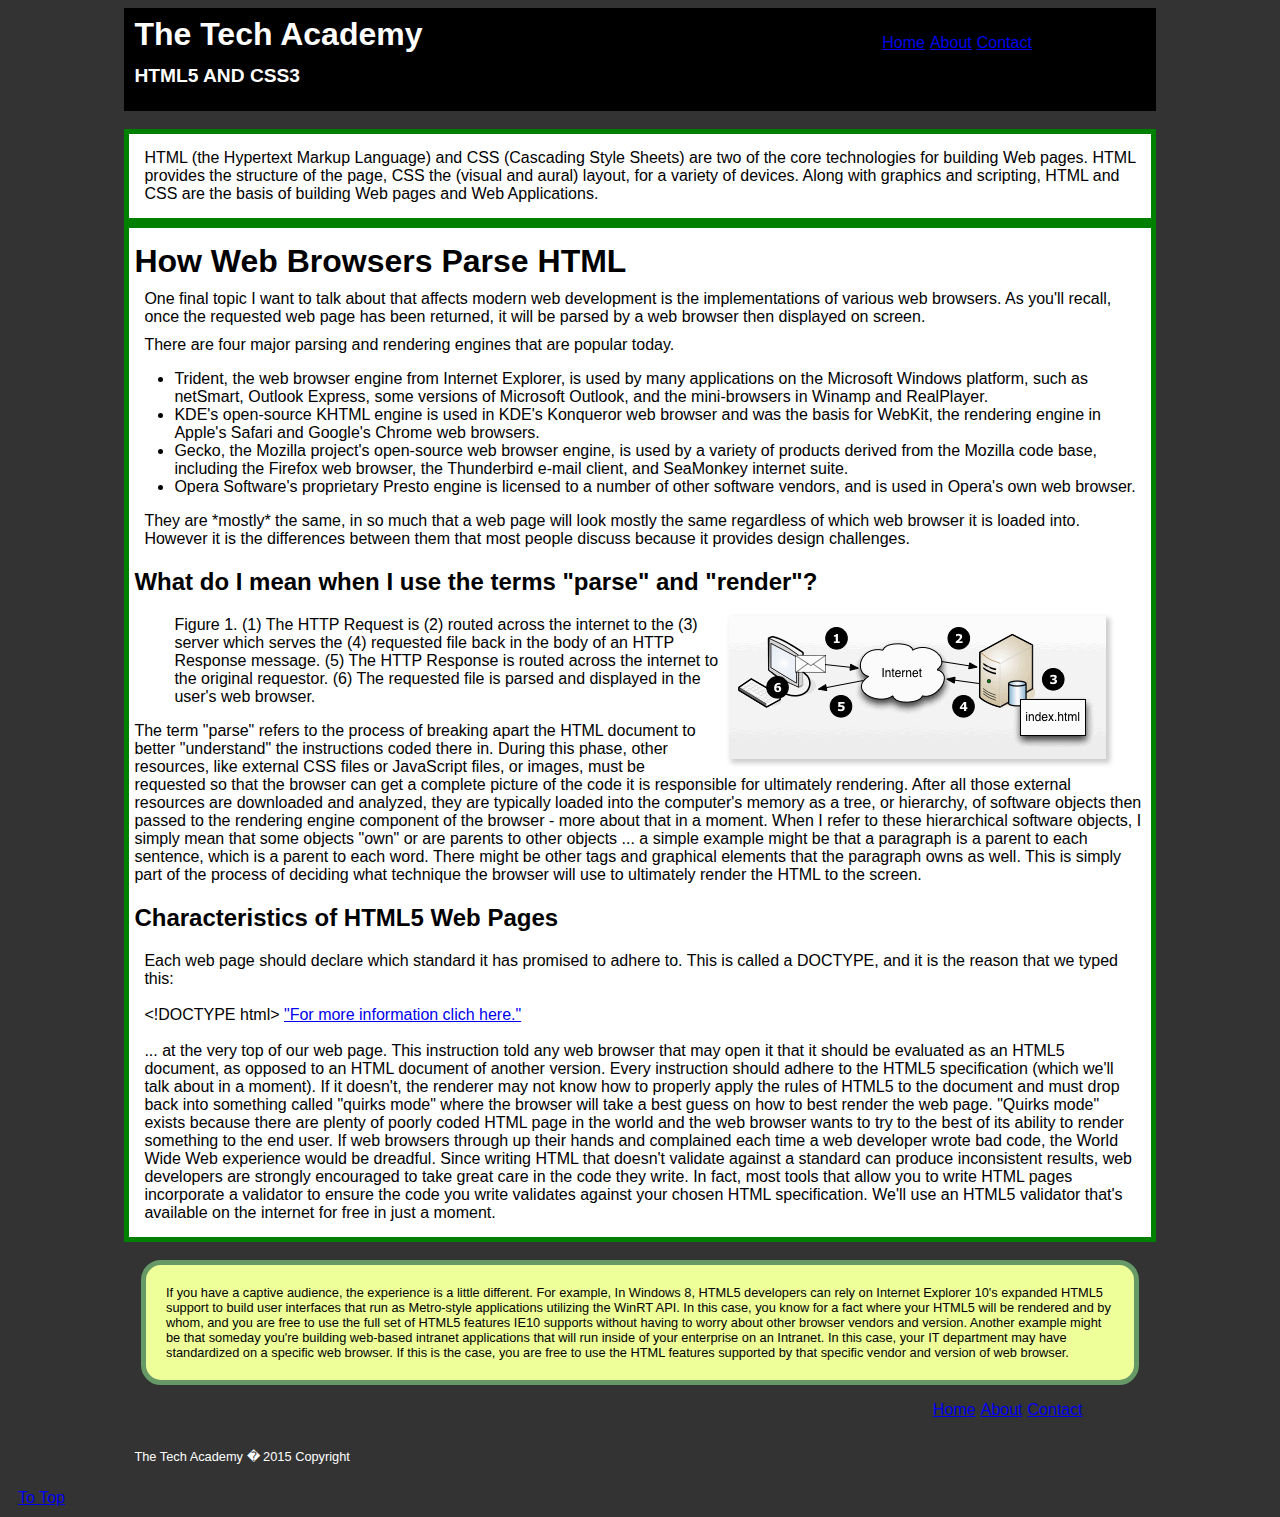
<file: Drill_webpage.html>
<!DOCTYPE html >
<html>

<head>

    <!-- added comment-->
		<link rel="stylesheet" href="Drill_webpageCSS.css" type="text/css"  media="all">
	

	
</head>



<body>
	<a name="Top">
		
<header>

  <hgroup>
    <h1>The Tech Academy</h1>
    <h2>HTML5 and CSS3</h2>
  </hgroup>

  <nav>
    <ul>
      <li><a href="#">Home</a></li>
      <li><a href="#">About</a></li>
      <li><a href="#">Contact</a></li>
    </ul>
  </nav>

</header>

<br>

<section>
    <div><p>HTML (the Hypertext Markup Language) and CSS (Cascading Style Sheets) are two of the core technologies for building Web pages. HTML provides the structure of the page, CSS the (visual and aural) layout, for a variety of devices. Along with graphics and scripting, HTML and CSS are the basis of building Web pages and Web Applications.</p></div>
</section>


<section>
<h1>How Web Browsers Parse HTML</h1>

<p>One final topic I want to talk about that affects modern web development is the implementations of various web browsers.  As you'll recall, once the requested web page has been returned, it will be parsed by a web browser then displayed on screen.</p>

<p>There are four major parsing and rendering engines that are popular today.</p>

<ul>
<li>Trident, the web browser engine from Internet Explorer, is used by many applications on the Microsoft Windows platform, such as netSmart, Outlook Express, some versions of Microsoft Outlook, and the mini-browsers in Winamp and RealPlayer.</li>

<li>KDE's open-source KHTML engine is used in KDE's Konqueror web browser and was the basis for WebKit, the rendering engine in Apple's Safari and Google's Chrome web browsers.</li>

<li>Gecko, the Mozilla project's open-source web browser engine, is used by a variety of products derived from the Mozilla code base, including the Firefox web browser, the Thunderbird e-mail client, and SeaMonkey internet suite.</li>

<li>Opera Software's proprietary Presto engine is licensed to a number of other software vendors, and is used in Opera's own web browser.</li>
</ul>

<p>They are *mostly* the same, in so much that a web page will look mostly the same regardless of which web browser it is loaded into.  However it is the differences between them that most people discuss because it provides design challenges.</p>

<h2>What do I mean when I use the terms "parse" and "render"?</h2>

<figure>
  <img src="www-diagram.gif" alt="A diagram of route from the user request to the web server and back again">
  <figcaption>Figure 1. (1) The HTTP Request is (2) routed across the internet to the (3) server which serves the (4) requested file back in the body of an HTTP Response message. (5) The HTTP Response is routed across the internet to the original requestor.  (6) The requested file is parsed and displayed in the user's web browser.
</figcaption>
</figure


<p>The term "parse" refers to the process of breaking apart the HTML document to better "understand" the instructions coded there in.  During this phase, other resources, like external CSS files or JavaScript files, or images, must be requested so that the browser can get a complete picture of the code it is responsible for ultimately rendering.  After all those external resources are downloaded and analyzed, they are typically loaded into the computer's memory as a tree, or hierarchy, of software objects then passed to the rendering engine component of the browser - more about that in a moment.  When I refer to these hierarchical software objects, I simply mean that some objects "own" or are parents to other objects ... a simple example might be that a paragraph is a parent to each sentence, which is a parent to each word.  There might be other tags and graphical elements that the paragraph owns as well.  This is simply part of the process of deciding what technique the browser will use to ultimately render the HTML to the screen.</p>

<h2>Characteristics of HTML5 Web Pages</h2>

<p>Each web page should declare which standard it has promised to adhere to.  This is called a DOCTYPE, and it is the reason that we typed this:<br>
<br>
&lt;!DOCTYPE html&gt; <a href="http://en.wikipedia.org/wiki/Document_type_declaration" target="_blank">"For more information clich here." </a>
<br>
<br>
... at the very top of our web page.  This instruction told any web browser that may open it that it should be evaluated as an HTML5 document, as opposed to an HTML document of another version.  Every instruction should adhere to the HTML5 specification (which we'll talk about in a moment).  If it doesn't, the renderer may not know how to properly apply the rules of HTML5 to the document and must drop back into something called "quirks mode" where the browser will take a best guess on how to best render the web page.  "Quirks mode" exists because there are plenty of poorly coded HTML page in the world and the web browser wants to try to the best of its ability to render something to the end user.  If web browsers through up their hands and complained each time a web developer wrote bad code, the World Wide Web experience would be dreadful.  Since writing HTML that doesn't validate against a standard can produce inconsistent results, web developers are strongly encouraged to take great care in the code they write.  In fact, most tools that allow you to write HTML pages incorporate a validator to ensure the code you write validates against your chosen HTML specification.  We'll use an HTML5 validator that's available on the internet for free in just a moment.</p>
</section>
<br>



<aside>If you have a captive audience, the experience is a little different.  For example, In Windows 8, HTML5 developers can rely on Internet Explorer 10's expanded HTML5 support to build user interfaces that run as Metro-style applications utilizing the WinRT API.  In this case, you know for a fact where your HTML5 will be rendered and by whom, and you are free to use the full set of HTML5 features IE10 supports without having to worry about other browser vendors and version.  Another example might be that someday you're building web-based intranet applications that will run inside of your enterprise on an Intranet.  In this case, your IT department may have standardized on a specific web browser.  If this is the case, you are free to use the HTML features supported by that specific vendor and version of web browser.</aside>


<nav>
    <ul>
      <li><a href="#">Home</a></li>
      <li><a href="#">About</a></li>
      <li><a href="#">Contact</a></li>
    </ul>
  </nav>
  
  

<br><br><br>
<footer> 
	
	The Tech Academy � 2015 Copyright
	
</footer>

  <p><a href="#Top">To Top</a></p>

</body>

</html>
</file>
<file: Drill_webpageCSS.css>
﻿body {
  font-family:Arial,Helvettica,sans-serif;
  background-color:#333333;

}

header {
  width:80%;
  background-color:black;
  color:white;
  margin-right:auto;
  margin-left:auto;
  padding:10px;
  overflow:hidden;
}

h1 {
  font-size:2em;
  margin:0;
  padding:0;
  padding-top:10px;
}

h2 {
  font-size:1.6;
}

h3 {
  font-size:1.3;
}

hgroup {
  width:70%;
  float:left;
}

hgroup h1 {
  padding-top:0;
  line-height:1em;
}

hgroup h2 {
  text-transform:uppercase;
  font-size:1.2em;
  line-height:1em;
}



nav {
  width:30%;
  float:right;
}

nav ul {
  list-style-type:none;
}

nav li {
  float:left;
  margin-right:5px;
}

section {
  width:80%;
  background-color:white;
  margin-right:auto;
  margin-left:auto;
  border-color:green;
  border-style:solid;
  border-width:5px;
  padding:5px;
}

p {
  margin:10px;
}

img {
  float:right;
  margin:0px 0px 10px 10px;
  box-shadow:3px 3px 5px 1px #cccccc;
}


aside {
  width:75%;
  margin-right:auto;
  margin-left:auto;
  border-color:green;
  font-size:.8em;
  background:#eeff99;
  padding:20px;
  border:5px solid #696;
  border-radius:20px;
}




footer {
  width:80%;
  font-size:.8em;
  color:white;
  margin-right:auto;
  margin-left:auto;
  height:20px;
  padding:10px;
}
</file>
